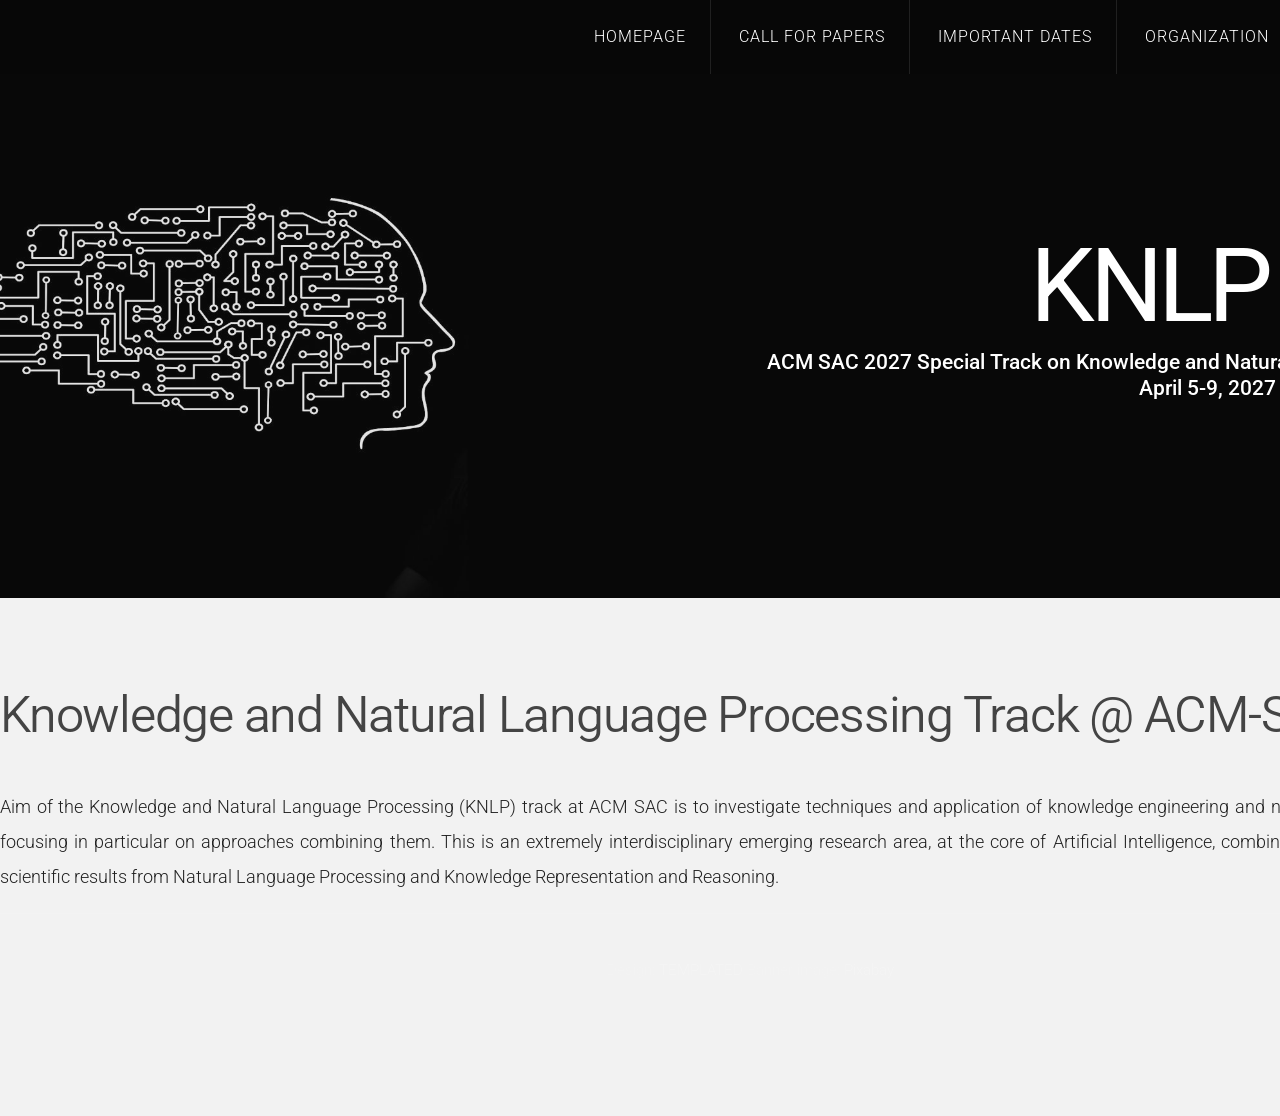
<file: index.html>
<!DOCTYPE HTML>
<html>
	<head>
		<title>KNLP 2027 - SAC Special Track on Knowledge and Natural Language Processing</title>
		<meta http-equiv="content-type" content="text/html; charset=utf-8" />
		<meta name="description" content="" />
		<meta name="keywords" content="" />
		<link href='https://fonts.googleapis.com/css?family=Roboto:400,100,300,700,500,900' rel='stylesheet' type='text/css'>
		<script src="https://ajax.googleapis.com/ajax/libs/jquery/1.11.0/jquery.min.js"></script>
		<script src="js/skel.min.js"></script>
		<script src="js/skel-panels.min.js"></script>
		<script src="js/init.js"></script>
		<noscript>
			<link rel="stylesheet" href="css/skel-noscript.css" />
			<link rel="stylesheet" href="css/style.css" />
			<link rel="stylesheet" href="css/style-desktop.css" />
		</noscript>
	</head>
	<body class="homepage">

	<!-- Header -->
		<div id="header">
			<div id="nav-wrapper"> 
				<!-- Nav -->
				<nav id="nav">
					<ul>
						<li class="active"><a href="index.html">Homepage</a></li>
						<li><a href="call_for_papers.html">Call For Papers</a></li>
						<li><a href="important_dates.html">Important Dates</a></li>
						<li><a href="organization.html">Organization</a></li>
						<li><a href="programme.html">Accepted Papers</a></li>
					</ul>
				</nav>
			</div>
			<div class="container"> 
				
				<!-- Logo -->
				<div id="logo">
					<h1><a href="#">KNLP 2027</a></h1>
					<span class="tag"><p style="text-align: right; font-weight: 500">ACM SAC 2027 Special Track on Knowledge and Natural Language Processing<br />April 5-9, 2027 - Gwangju, South Korea</p></span>
					
				</div>
			</div>
		</div>

	<!-- Featured -->
		<div id="featured">
			<div class="container">
				<div class="row">
				
				<header>
					<h2 style="text-align: left">Knowledge and Natural Language Processing Track @ ACM-SAC</h2>
				</header>
				<p>
Aim of the Knowledge and Natural Language Processing (KNLP) track at ACM SAC is to investigate techniques and application of knowledge engineering and natural language processing, focusing in particular on approaches combining them. This is an extremely interdisciplinary emerging research area, at the core of Artificial Intelligence, combining and complementing the scientific results from Natural Language Processing and Knowledge Representation and Reasoning.</p>

	<!-- Copyright -->
		<div id="copyright">
			<div class="container">
				Design: <a href="http://templated.co">TEMPLATED</a> Banner image: <a href="https://pixabay.com/it/illustrations/uomo-circuiti-5899201/">Pixabay</a>
			</div>
		</div>

	</body>
</html>
</file>
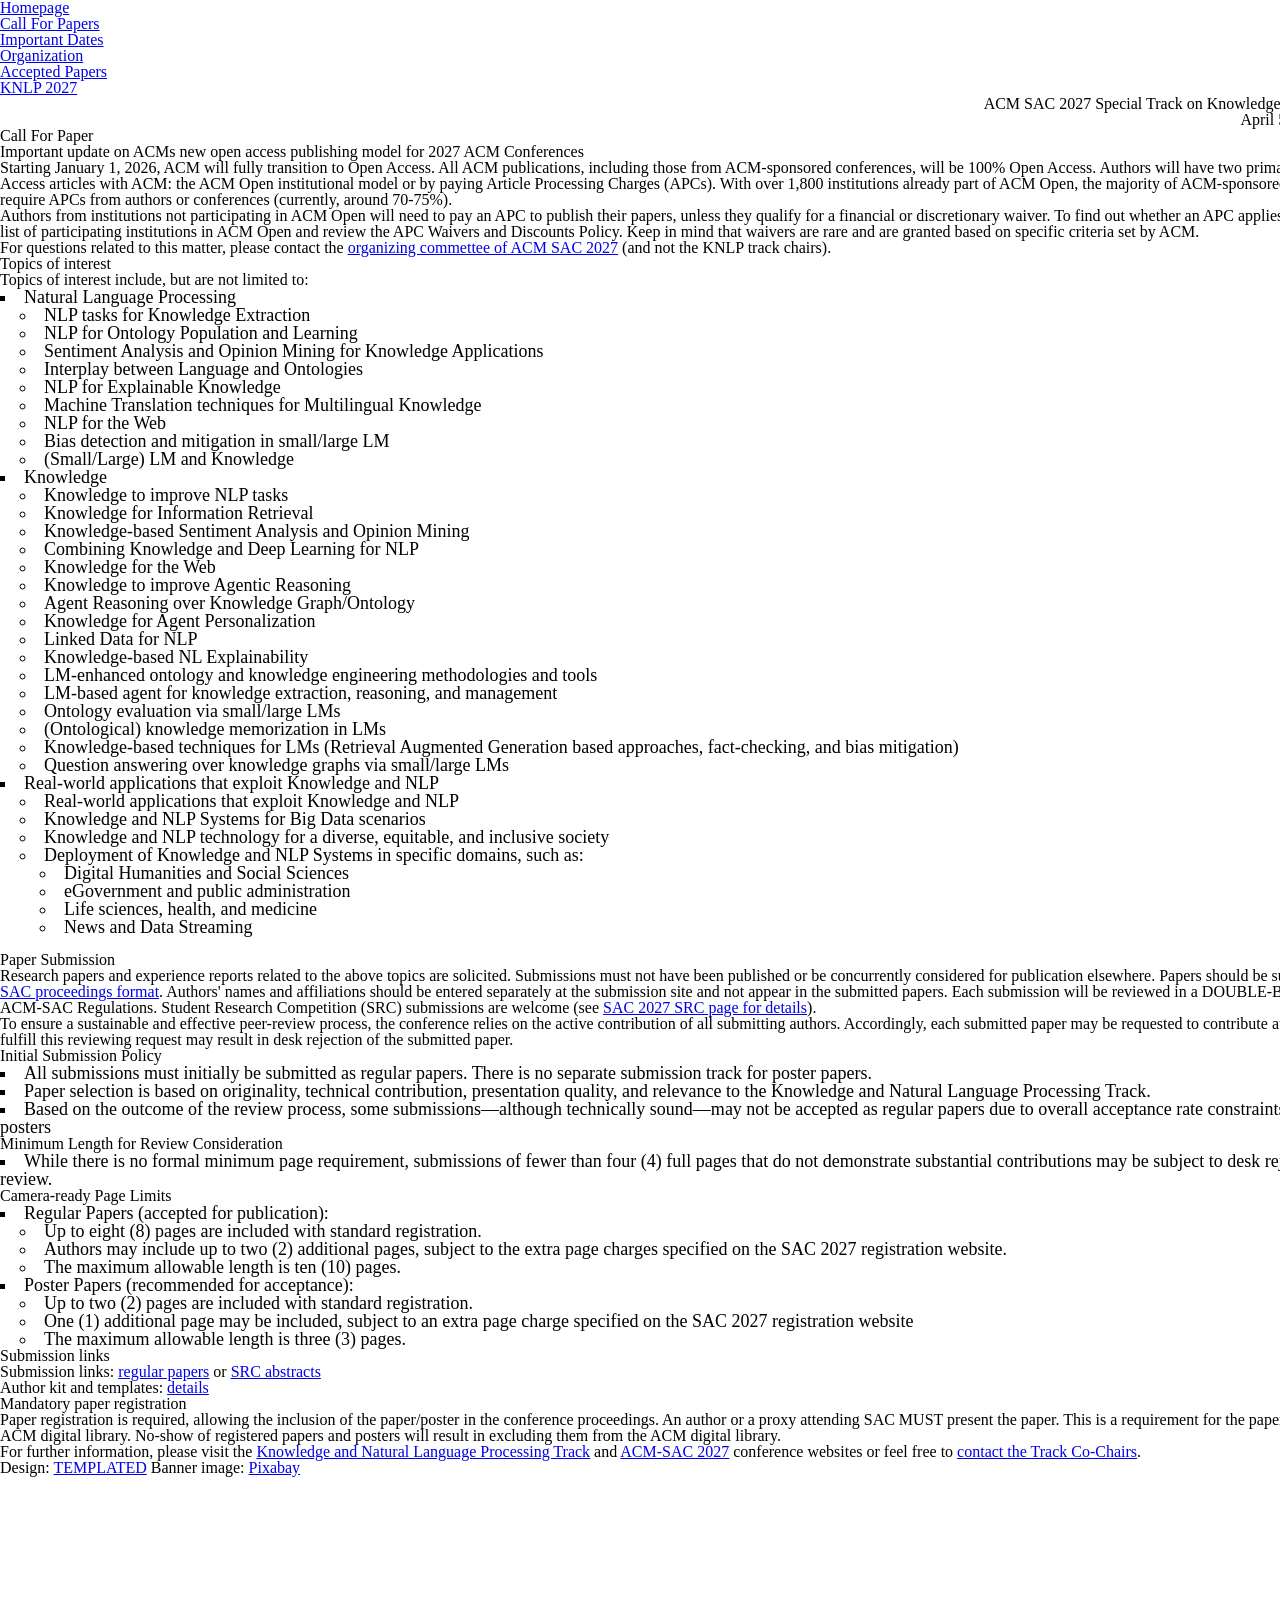
<file: call_for_papers.html>
<!DOCTYPE HTML>
<!--
	Linear by TEMPLATED
    templated.co @templatedco
    Released for free under the Creative Commons Attribution 3.0 license (templated.co/license)
-->
<html>
	<head>
		<title>KNLP 2027 - SAC Special Track on Knowledge and Natural Language Processing</title>
		<meta http-equiv="content-type" content="text/html; charset=utf-8" />
		<meta name="description" content="" />
		<meta name="keywords" content="" />
		<link href='https://fonts.googleapis.com/css?family=Roboto:400,100,300,700,500,900' rel='stylesheet' type='text/css'>
		<script src="https://ajax.googleapis.com/ajax/libs/jquery/1.11.0/jquery.min.js"></script>
		<script src="js/skel.min.js"></script>
		<script src="js/skel-panels.min.js"></script>
		<script src="js/init.js"></script>
		<noscript>
			<link rel="stylesheet" href="css/skel-noscript.css" />
			<link rel="stylesheet" href="css/style.css" />
			<link rel="stylesheet" href="css/style-desktop.css" />
		</noscript>
	</head>
	<body>

	<!-- Header -->
		<div id="header">
			<div id="nav-wrapper"> 
				<!-- Nav -->
				<nav id="nav">
					<ul>
						<li><a href="index.html">Homepage</a></li>
						<li class="active"><a href="call_for_papers.html">Call For Papers</a></li>
						<li><a href="important_dates.html">Important Dates</a></li>
						<li><a href="organization.html">Organization</a></li>
						<li><a href="programme.html">Accepted Papers</a></li>
					</ul>
				</nav>
			</div>
			<div class="container"> 
				
				<!-- Logo -->
				<div id="logo">
					<h1><a href="#">KNLP 2027</a></h1>
					<span class="tag"><p style="text-align: right; font-weight: 500">ACM SAC 2027 Special Track on Knowledge and Natural Language Processing<br />April 5-9, 2027 - Gwangju, South Korea</p></span>
					
				</div>
			</div>
		</div>
	<!-- Header --> 

	<!-- Main -->
		<div id="featured">
			<div id="content" class="container">
				<section>
					<header>
						<h2 style="text-align: left">Call For Paper</h2>
					</header>
					<p>

<h3>Important update on ACMs new open access publishing model for 2027 ACM Conferences</h3>

<p>Starting January 1, 2026, ACM will fully transition to Open Access. All ACM publications, including those from ACM-sponsored conferences, will be 100% Open Access. Authors will have two primary options for publishing Open Access articles with ACM: the ACM Open institutional model or by paying Article Processing Charges (APCs). With over 1,800 institutions already part of ACM Open, the majority of ACM-sponsored conference papers will not require APCs from authors or conferences (currently, around 70-75%).</p>
<p>Authors from institutions not participating in ACM Open will need to pay an APC to publish their papers, unless they qualify for a financial or discretionary waiver. To find out whether an APC applies to your article, please consult the list of participating institutions in ACM Open and review the APC Waivers and Discounts Policy. Keep in mind that waivers are rare and are granted based on specific criteria set by ACM.</p>
<!--<p>Understanding that this change could present financial challenges, ACM has approved a temporary subsidy for 2027 to ease the transition and allow more time for institutions to join ACM Open. The subsidy will offer:
<ul style="font-size: 18px; list-style-type: square; list-style-position: inside; list-style-image: none;">
<li>$250 APC for ACM/SIG members</li>
<li>$350 for non-members</li>
</ul>
</p>
<p>This represents a 65% discount, funded directly by ACM. Authors are encouraged to help advocate for their institutions to join ACM Open during this transition period.</p>
<p>This temporary subsidized pricing will apply to all conferences scheduled for 2027.</p>-->
<p>For questions related to this matter, please contact the <a href="https://www.sigapp.org/sac/sac2027/organization.php"> organizing commettee of ACM SAC 2027</a> (and not the KNLP track chairs).</p>

<h3>Topics of interest</h3>

<p>Topics of interest include, but are not limited to:
<ul style="font-size: 18px; list-style-type: square; list-style-position: inside; list-style-image: none;">
<li>Natural Language Processing
<ul style="list-style-type: circle; list-style-position: inside; list-style-image: none; margin-left:20px;">
  <li>NLP tasks for Knowledge Extraction</li>
  <li>NLP for Ontology Population and Learning</li>
  <li>Sentiment Analysis and Opinion Mining for Knowledge Applications</li>
  <li>Interplay between Language and Ontologies</li>
  <li>NLP for Explainable Knowledge</li>
  <li>Machine Translation techniques for Multilingual Knowledge</li>
  <li>NLP for the Web</li>
  <li>Bias detection and mitigation in small/large LM</li>
  <li>(Small/Large) LM and Knowledge</li>
</ul>
</li>
<li>Knowledge
<ul style="list-style-type: circle; list-style-position: inside; list-style-image: none; margin-left:20px;">
  <li>Knowledge to improve NLP tasks</li>
  <li>Knowledge for Information Retrieval</li>
  <li>Knowledge-based Sentiment Analysis and Opinion Mining</li>
  <li>Combining Knowledge and Deep Learning for NLP</li>
  <li>Knowledge for the Web</li>
  <li>Knowledge to improve Agentic Reasoning</li>
  <li>Agent Reasoning over Knowledge Graph/Ontology</li>
  <li>Knowledge for Agent Personalization</li>
  <li>Linked Data for NLP</li>
  <li>Knowledge-based NL Explainability</li>
  <li>LM-enhanced ontology and knowledge engineering methodologies and tools</li>
  <li>LM-based agent for knowledge extraction, reasoning, and management</li>
  <li>Ontology evaluation via small/large LMs</li>
  <li>(Ontological) knowledge memorization in LMs</li>
  <li>Knowledge-based techniques for LMs (Retrieval Augmented Generation based approaches, fact-checking, and bias mitigation)</li>
  <li>Question answering over knowledge graphs via small/large LMs</li>
</ul>
</li>
<li>Real-world applications that exploit Knowledge and NLP
<ul style="list-style-type: circle; list-style-position: inside; list-style-image: none; margin-left:20px;">
  <li>Real-world applications that exploit Knowledge and NLP</li>
  <li>Knowledge and NLP Systems for Big Data scenarios</li>
  <li>Knowledge and NLP technology for a diverse, equitable, and inclusive society</li>
  <li>Deployment of Knowledge and NLP Systems in specific domains, such as:</li>
<ul style="list-style-type: circle; list-style-position: inside; list-style-image: none; margin-left:20px;">
  <li>Digital Humanities and Social Sciences</li>
  <li>eGovernment and public administration</li>
  <li>Life sciences, health, and medicine</li>
  <li>News and Data Streaming</li>
</ul>
</li>
</ul>
</li>
</ul>
</p>
<br/>

<!--
<p>
Particularly of interest will be submissions proposing novel knowledge and language processing strategies within the following domains:
<ul style="font-size: 18px; list-style-type: square; list-style-position: inside; list-style-image: none;">
<li>Digital Healthcare</li>
<li>Digital Humanities</li>
<li>Sentiment Analysis</li>
</ul>
</p>
-->

<h3>Paper Submission</h3>
<p>
Research papers and experience reports related to the above topics are solicited. Submissions must not have been published or be concurrently considered for publication elsewhere. Papers should be submitted in PDF using the <a href="https://www.sigapp.org/sac/sac2027/authorkit.php">ACM-SAC proceedings format</a>. Authors' names and affiliations should be entered separately at the submission site and not appear in the submitted papers. Each submission will be reviewed in a DOUBLE-BLIND process according to the ACM-SAC Regulations. Student Research Competition (SRC) submissions are welcome (see <a href="https://www.sigapp.org/sac/sac2027/src_program.php">SAC 2027 SRC page for details</a>).
</p>

<p>
To ensure a sustainable and effective peer-review process, the conference relies on the active contribution of all submitting authors. Accordingly, <b>each submitted paper may be requested to contribute at least three reviews. Failure to fulfill this reviewing request may result in desk rejection of the submitted paper</b>. 	
</p>

<h3>Initial Submission Policy</h3>
<ul style="font-size: 18px; list-style-type: square; list-style-position: inside; list-style-image: none;">
    <li>All submissions must initially be submitted as regular papers. There is no separate submission track for poster papers.</li>
	<li>Paper selection is based on originality, technical contribution, presentation quality, and relevance to the Knowledge and Natural Language Processing Track.</li>
    <li>Based on the outcome of the review process, some submissions—although technically sound—may not be accepted as regular papers due to overall acceptance rate constraints, and could be accepted as posters</li>
</ul>

<h3>Minimum Length for Review Consideration</h3>
  <ul style="font-size: 18px; list-style-type: square; list-style-position: inside; list-style-image: none;">
    <li>While there is no formal minimum page requirement, submissions of fewer than four (4) full pages that do not demonstrate substantial contributions may be subject to desk rejection without external review.</li>
  </ul>

<h3>Camera-ready Page Limits</h3>
  <ul style="font-size: 18px; list-style-type: square; list-style-position: inside; list-style-image: none;">
    <li><strong>Regular Papers (accepted for publication):</strong>
      <ul style="list-style-type: circle; list-style-position: inside; list-style-image: none; margin-left:20px;">
        <li>Up to eight (8) pages are included with standard registration.</li>
        <li>Authors may include up to two (2) additional pages, subject to the extra page charges specified on the SAC 2027 registration website.</li>
        <li>The maximum allowable length is ten (10) pages.</li>
      </ul>
    </li>
    <li><strong>Poster Papers (recommended for acceptance):</strong>
      <ul style="list-style-type: circle; list-style-position: inside; list-style-image: none; margin-left:20px;">
        <li>Up to two (2) pages are included with standard registration.</li>
        <li>One (1) additional page may be included, subject to an extra page charge specified on the SAC 2027 registration website</li>
        <li>The maximum allowable length is three (3) pages.</li>
      </ul>
    </li>
  </ul>


<h3>Submission links</h3>

<p>
	<strong>Submission links: <a href="https://www.sigapp.org/sac/sac2027/submission.php">regular papers</a> or <a href="https://www.sigapp.org/sac/sac2027/submission_src.php">SRC abstracts</a><br/>
	Author kit and templates: <a href="https://www.sigapp.org/sac/sac2027/authorkit.php">details</a></strong>
</p>

<h3>Mandatory paper registration</h3>
<p>
	Paper registration is required, allowing the inclusion of the paper/poster in the conference proceedings. An author or a proxy attending SAC MUST present the paper. This is a requirement for the paper/poster to be included in the ACM digital library. No-show of registered papers and posters will result in excluding them from the ACM digital library. 
</p>		
<p>
For further information, please visit the <a href="https://knlp.fbk.eu/">Knowledge and Natural Language Processing Track</a> and <a href="https://www.sigapp.org/sac/sac2027/">ACM-SAC 2027</a> conference websites or feel free to <a href="mailto:knlp@fbk.eu">contact the Track Co-Chairs</a>.	
</p>						

				</section>
			</div>
		</div>
	<!-- /Main -->

	<!-- Tweet 
		<div id="tweet">
			<div class="container">
				<section>
					<blockquote>&ldquo;In posuere eleifend odio. Quisque semper augue mattis wisi. Maecenas ligula. Pellentesque viverra vulputate enim. Aliquam erat volutpat.&rdquo;</blockquote>
				</section>
			</div>
		</div>
	<!-- /Tweet -->

	<!-- Footer
		<div id="footer">
			<div class="container">
				<section>
					<header>
						<h2>Get in touch</h2>
						<span class="byline">Integer sit amet pede vel arcu aliquet pretium</span>
					</header>
					<ul class="contact">
						<li><a href="#" class="fa fa-twitter"><span>Twitter</span></a></li>
						<li class="active"><a href="#" class="fa fa-facebook"><span>Facebook</span></a></li>
						<li><a href="#" class="fa fa-dribbble"><span>Pinterest</span></a></li>
						<li><a href="#" class="fa fa-tumblr"><span>Google+</span></a></li>
					</ul>
				</section>
			</div>
		</div>
	<!-- /Footer -->

	<!-- Copyright -->
		<div id="copyright">
			<div class="container">
				Design: <a href="http://templated.co">TEMPLATED</a> Banner image: <a href="https://pixabay.com/it/illustrations/uomo-circuiti-5899201/">Pixabay</a>
			</div>
		</div>


	</body>
</html>
</file>
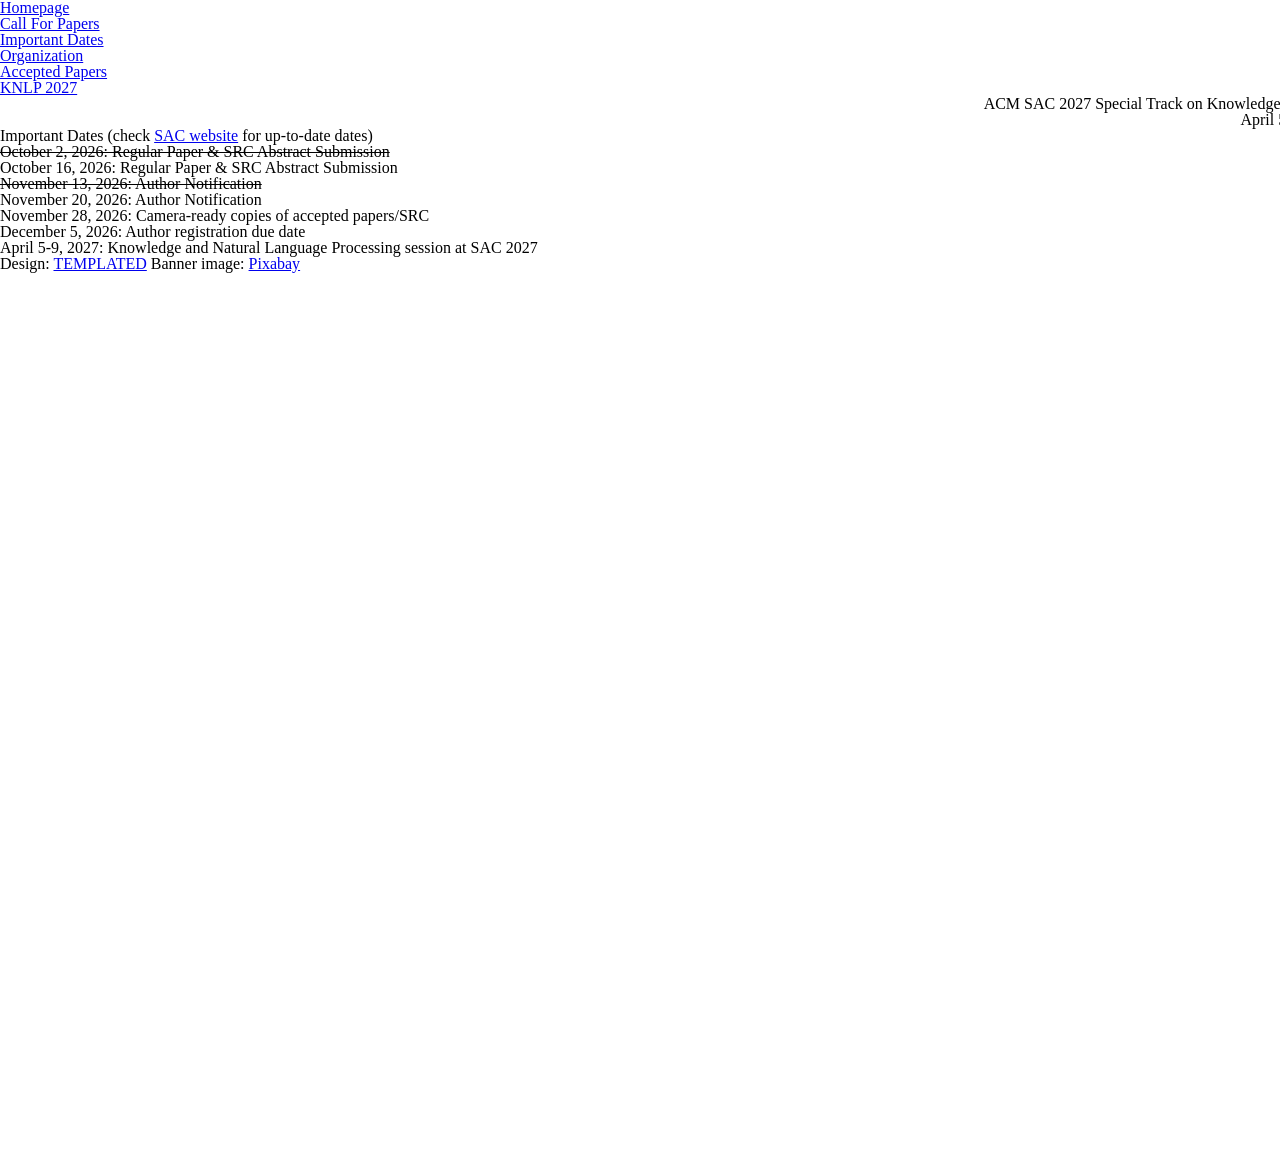
<file: important_dates.html>
<!DOCTYPE HTML>
<!--
	Linear by TEMPLATED
    templated.co @templatedco
    Released for free under the Creative Commons Attribution 3.0 license (templated.co/license)
-->
<html>
	<head>
		<title>KNLP 2027 - SAC Special Track on Knowledge and Natural Language Processing</title>
		<meta http-equiv="content-type" content="text/html; charset=utf-8" />
		<meta name="description" content="" />
		<meta name="keywords" content="" />
		<link href='https://fonts.googleapis.com/css?family=Roboto:400,100,300,700,500,900' rel='stylesheet' type='text/css'>
		<script src="https://ajax.googleapis.com/ajax/libs/jquery/1.11.0/jquery.min.js"></script>
		<script src="js/skel.min.js"></script>
		<script src="js/skel-panels.min.js"></script>
		<script src="js/init.js"></script>
		<noscript>
			<link rel="stylesheet" href="css/skel-noscript.css" />
			<link rel="stylesheet" href="css/style.css" />
			<link rel="stylesheet" href="css/style-desktop.css" />
		</noscript>
	</head>
	<body>

	<!-- Header -->
		<div id="header">
			<div id="nav-wrapper"> 
				<!-- Nav -->
				<nav id="nav">
					<ul>
						<li><a href="index.html">Homepage</a></li>
						<li><a href="call_for_papers.html">Call For Papers</a></li>
						<li class="active"><a href="important_dates.html">Important Dates</a></li>
						<li><a href="organization.html">Organization</a></li>
						<li><a href="programme.html">Accepted Papers</a></li>
					</ul>
				</nav>
			</div>
			<div class="container"> 
				
				<!-- Logo -->
				<div id="logo">
					<h1><a href="#">KNLP 2027</a></h1>
					<span class="tag"><p style="text-align: right; font-weight: 500">ACM SAC 2027 Special Track on Knowledge and Natural Language Processing<br />April 5-9, 2027 - Gwangju, South Korea</p></span>
					
				</div>
			</div>
		</div>
	<!-- Header --> 

	<!-- Main -->
		<div id="featured">
			<div class="container">
				<div class="row">

					<!-- Content -->
					<div id="content">
						<section>
							<header>
								<h2 style="text-align: left">Important Dates (check <a href="https://www.sigapp.org/sac/sac2027/#important-dates">SAC website</a> for up-to-date dates)</h2>
							</header>
					
							<p><s>October 2, 2026: Regular Paper & SRC Abstract Submission</s></p>
							<p>October 16, 2026: Regular Paper & SRC Abstract Submission</p>
							
							<p><s>November 13, 2026: Author Notification</s></p>
							<p>November 20, 2026: Author Notification</p>
							
							<p>November 28, 2026: Camera-ready copies of accepted papers/SRC</p>

						
							<p>December 5, 2026: Author registration due date</p>
						
							
							<p><b>April 5-9, 2027: Knowledge and Natural Language Processing session at SAC 2027</b></p>


						</section>
					</div>
				</div>
			</div>
		</div>
					
	<!-- /Footer -->

	<!-- Copyright -->
		<div id="copyright">
			<div class="container">
				Design: <a href="http://templated.co">TEMPLATED</a> Banner image: <a href="https://pixabay.com/it/illustrations/uomo-circuiti-5899201/">Pixabay</a>
			</div>
		</div>


	</body>
</html>
</file>
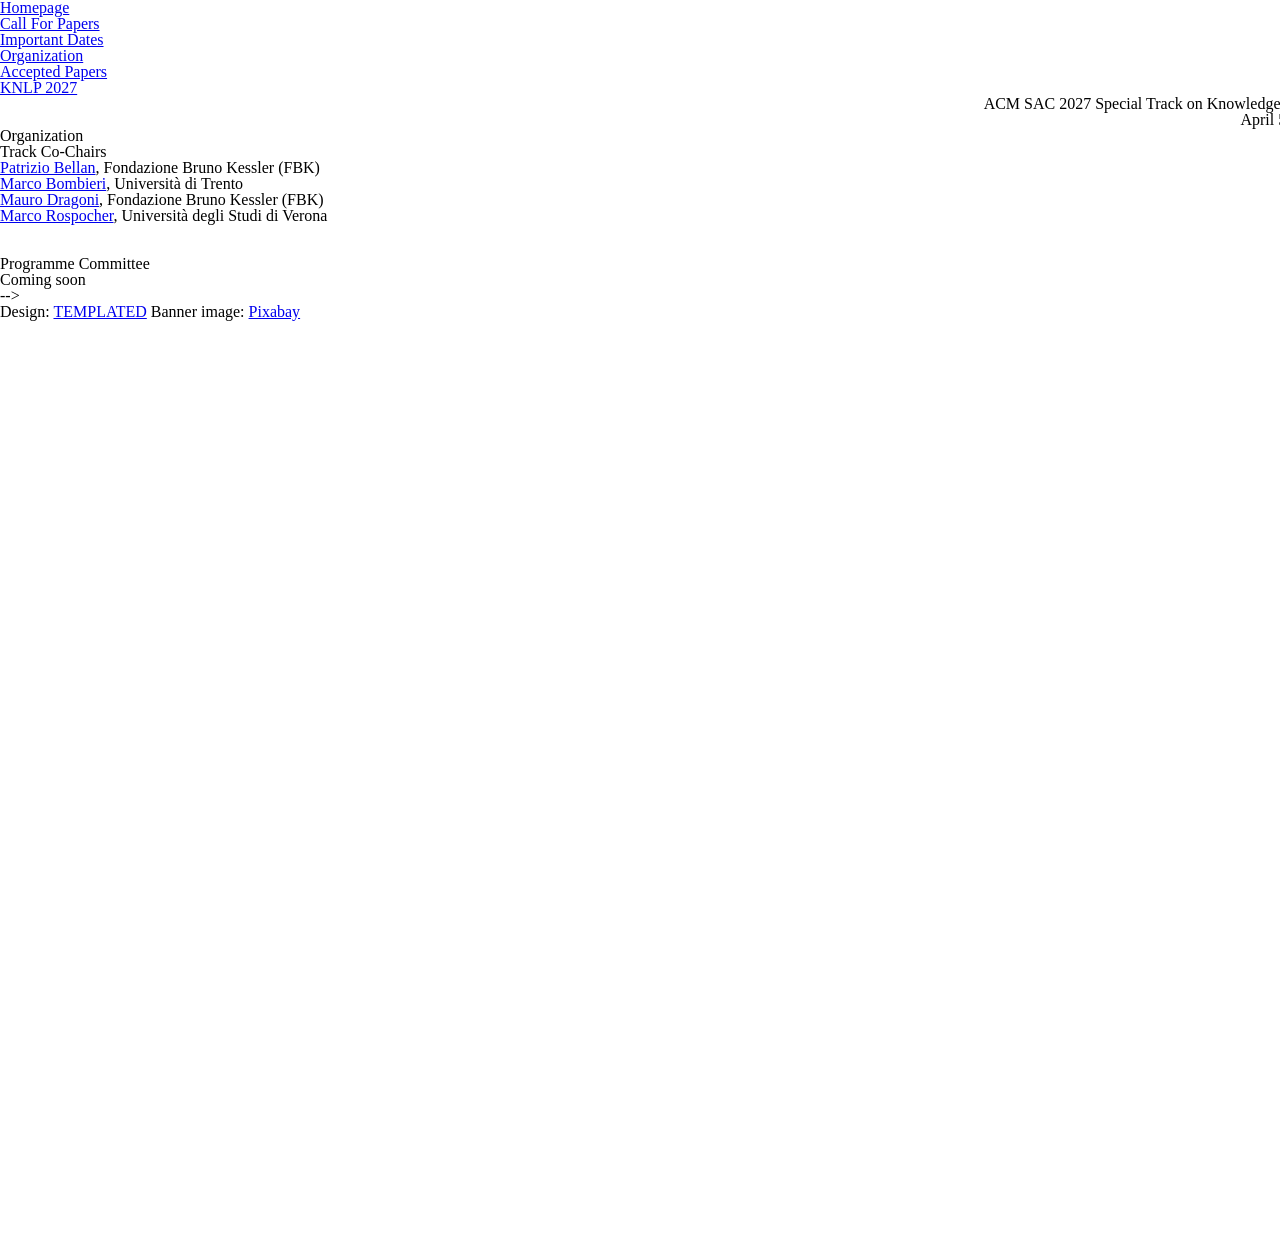
<file: organization.html>
<!DOCTYPE HTML>
<!--
	Linear by TEMPLATED
    templated.co @templatedco
    Released for free under the Creative Commons Attribution 3.0 license (templated.co/license)
-->
<html>
	<head>
		<title>KNLP 2027 - SAC Special Track on Knowledge and Natural Language Processing</title>
		<meta http-equiv="content-type" content="text/html; charset=utf-8" />
		<meta name="description" content="" />
		<meta name="keywords" content="" />
		<link href='https://fonts.googleapis.com/css?family=Roboto:400,100,300,700,500,900' rel='stylesheet' type='text/css'>
		<script src="https://ajax.googleapis.com/ajax/libs/jquery/1.11.0/jquery.min.js"></script>
		<script src="js/skel.min.js"></script>
		<script src="js/skel-panels.min.js"></script>
		<script src="js/init.js"></script>
		<noscript>
			<link rel="stylesheet" href="css/skel-noscript.css" />
			<link rel="stylesheet" href="css/style.css" />
			<link rel="stylesheet" href="css/style-desktop.css" />
		</noscript>
	</head>
	<body>

	<!-- Header -->
		<div id="header">
			<div id="nav-wrapper"> 
				<!-- Nav -->
				<nav id="nav">
					<ul>
						<li><a href="index.html">Homepage</a></li>
						<li><a href="call_for_papers.html">Call For Papers</a></li>
						<li><a href="important_dates.html">Important Dates</a></li>
						<li class="active"><a href="organization.html">Organization</a></li>
						<li><a href="programme.html">Accepted Papers</a></li>
					</ul>
				</nav>
			</div>
			<div class="container"> 
				
				<!-- Logo -->
				<div id="logo">
					<h1><a href="#">KNLP 2027</a></h1>
					<span class="tag"><p style="text-align: right; font-weight: 500">ACM SAC 2027 Special Track on Knowledge and Natural Language Processing<br />April 5-9, 2027 - Gwangju, South Korea</p></span>
					
				</div>
			</div>
		</div>
	<!-- Header --> 

	<!-- Main -->
		<div id="featured">
			<div class="container">
				<div class="row">

					<!-- Content -->
					<div id="content" class="8u skel-cell-important">
						<section>
							<header>
								<h2 style="text-align: left">Organization</h2>
							</header>
							<p><b>Track Co-Chairs</b></p>
							<p><a href="https://ida.fbk.eu/our-team/patriziobellan">Patrizio Bellan</a>, Fondazione Bruno Kessler (FBK)</p>
							<p><a href="https://webapps.unitn.it/du/en/Persona/PER0301806/Didattica">Marco Bombieri</a>, Universit&agrave; di Trento</p>
							<p><a href="http://www.maurodragoni.com/">Mauro Dragoni</a>, Fondazione Bruno Kessler (FBK)</p>
							<p><a href="https://marcorospocher.com">Marco Rospocher</a>, Universit&agrave; degli Studi di Verona</p>
							<br/><br/>
							<p><strong>Programme Committee</strong></p>
							<ul>
							<li>Coming soon</li>
							</ul>
						</section>
					</div>
				</div>
			</div>
		</div> -->


	<!-- Copyright -->
		<div id="copyright">
			<div class="container">
				Design: <a href="http://templated.co">TEMPLATED</a> Banner image: <a href="https://pixabay.com/it/illustrations/uomo-circuiti-5899201/">Pixabay</a>
			</div>
		</div>


	</body>
</html>
</file>
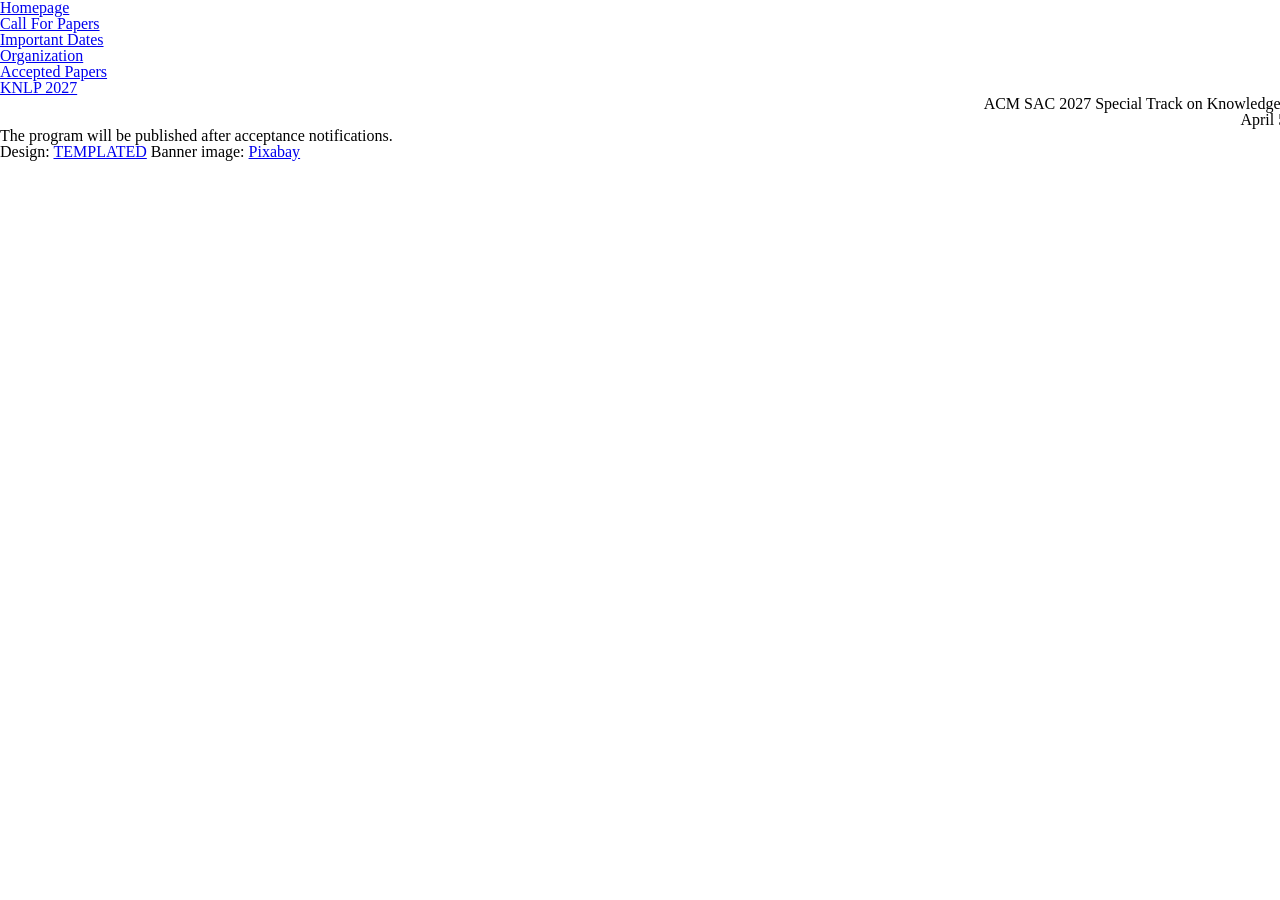
<file: programme.html>
<!DOCTYPE HTML>
<!--
	Linear by TEMPLATED
    templated.co @templatedco
    Released for free under the Creative Commons Attribution 3.0 license (templated.co/license)
-->
<html>
	<head>
		<title>KNLP 2027 - SAC Special Track on Knowledge and Natural Language Processing</title>
		<meta http-equiv="content-type" content="text/html; charset=utf-8" />
		<meta name="description" content="" />
		<meta name="keywords" content="" />
		<link href='https://fonts.googleapis.com/css?family=Roboto:400,100,300,700,500,900' rel='stylesheet' type='text/css'>
		<script src="https://ajax.googleapis.com/ajax/libs/jquery/1.11.0/jquery.min.js"></script>
		<script src="js/skel.min.js"></script>
		<script src="js/skel-panels.min.js"></script>
		<script src="js/init.js"></script>
		<noscript>
			<link rel="stylesheet" href="css/skel-noscript.css" />
			<link rel="stylesheet" href="css/style.css" />
			<link rel="stylesheet" href="css/style-desktop.css" />
		</noscript>
	</head>
	<body>

	<!-- Header -->
		<div id="header">
			<div id="nav-wrapper"> 
				<!-- Nav -->
				<nav id="nav">
					<ul>
						<li><a href="index.html">Homepage</a></li>
						<li><a href="call_for_papers.html">Call For Papers</a></li>
						<li><a href="important_dates.html">Important Dates</a></li>
						<li><a href="organization.html">Organization</a></li>
						<li class="active"><a href="programme.html">Accepted Papers</a></li>
					</ul>
				</nav>
			</div>
			<div class="container"> 
				
				<!-- Logo -->
				<div id="logo">
					<h1><a href="#">KNLP 2027</a></h1>
					<span class="tag"><p style="text-align: right; font-weight: 500">ACM SAC 2027 Special Track on Knowledge and Natural Language Processing<br />April 5-9, 2027 - Gwangju, South Korea</p></span>
					
				</div>
			</div>
		</div>
	<!-- Header --> 

	<!-- Main -->
		<div id="featured">
			<div class="container">
				<div class="row">

					<!-- Content -->
					<div id="content" class="8u skel-cell-important">
						<section>
							<h3>The program will be published after acceptance notifications.</h3>						
						</section>
					</div>
				</div>
			</div>
		</div>
					

	<!-- Copyright -->
		<div id="copyright">
			<div class="container">
				Design: <a href="http://templated.co">TEMPLATED</a> Banner image: <a href="https://pixabay.com/it/illustrations/uomo-circuiti-5899201/">Pixabay</a>
			</div>
		</div>
	</body>
</html>
</file>
<file: css/skel-noscript.css>
/* Resets (http://meyerweb.com/eric/tools/css/reset/ | v2.0 | 20110126 | License: none (public domain)) */

	html,body,div,span,applet,object,iframe,h1,h2,h3,h4,h5,h6,p,blockquote,pre,a,abbr,acronym,address,big,cite,code,del,dfn,em,img,ins,kbd,q,s,samp,small,strike,strong,sub,sup,tt,var,b,u,i,center,dl,dt,dd,ol,ul,li,fieldset,form,label,legend,table,caption,tbody,tfoot,thead,tr,th,td,article,aside,canvas,details,embed,figure,figcaption,footer,header,hgroup,menu,nav,output,ruby,section,summary,time,mark,audio,video{margin:0;padding:0;border:0;font-size:100%;font:inherit;vertical-align:baseline;}article,aside,details,figcaption,figure,footer,header,hgroup,menu,nav,section{display:block;}body{line-height:1;}ol,ul{list-style:none;}blockquote,q{quotes:none;}blockquote:before,blockquote:after,q:before,q:after{content:'';content:none;}table{border-collapse:collapse;border-spacing:0;}body{-webkit-text-size-adjust:none}

/* Box Model */

	*, *:before, *:after {
		-moz-box-sizing: border-box;
		-webkit-box-sizing: border-box;
		-o-box-sizing: border-box;
		-ms-box-sizing: border-box;
		box-sizing: border-box;
	}

/* Container */

	body {
		min-width: 1200px;
	}

	.container {
		width: 1200px;
		margin-left: auto;
		margin-right: auto;
	}

	/* Modifiers */
	
		.container.small {
			width: 900px;
		}

		.container.big {
			width: 100%;
			max-width: 1500px;
			min-width: 1200px;
		}

/* Grid */

	/* Cells */

		.\31 2u { width: 100% }
		.\31 1u { width: 91.6666666667% }
		.\31 0u { width: 83.3333333333% }
		.\39 u { width: 75% }
		.\38 u { width: 66.6666666667% }
		.\37 u { width: 58.3333333333% }
		.\36 u { width: 50% }
		.\35 u { width: 41.6666666667% }
		.\34 u { width: 33.3333333333% }
		.\33 u { width: 25% }
		.\32 u { width: 16.6666666667% }
		.\31 u { width: 8.3333333333% }
		.\-11u { margin-left: 91.6666666667% }
		.\-10u { margin-left: 83.3333333333% }
		.\-9u { margin-left: 75% }
		.\-8u { margin-left: 66.6666666667% }
		.\-7u { margin-left: 58.3333333333% }
		.\-6u { margin-left: 50% }
		.\-5u { margin-left: 41.6666666667% }
		.\-4u { margin-left: 33.3333333333% }
		.\-3u { margin-left: 25% }
		.\-2u { margin-left: 16.6666666667% }
		.\-1u { margin-left: 8.3333333333% }

		.row > * {
			padding: 50px 0 0 50px;
			float: left;
			-moz-box-sizing: border-box;
			-webkit-box-sizing: border-box;
			-o-box-sizing: border-box;
			-ms-box-sizing: border-box;
			box-sizing: border-box;
		}

		.row + .row > * {
			padding-top: 50px;
		}

		.row {
			margin-left: -50px;
		}

	/* Rows */

		.row:after {
			content: '';
			display: block;
			clear: both;
			height: 0;
		}

		.row:first-child > * {
			padding-top: 0;
		}

		.row > * {
			padding-top: 0;
		}

		/* Modifiers */

			/* Flush */

				.row.flush {
					margin-left: 0;
				}

				.row.flush > * {
					padding: 0 !important;
				}

			/* Quarter */

				.row.quarter > * {
					padding: 12.5px 0 0 12.5px;
				}

				.row.quarter + .row.quarter > * {
					padding-top: 12.5px;
				}

				.row.quarter {
					margin-left: -12.5px;
				}

			/* Half */

				.row.half > * {
					padding: 25px 0 0 25px;
				}

				.row.half + .row.half > * {
					padding-top: 25px;
				}

				.row.half {
					margin-left: -25px;
				}

			/* One and (a) Half */

				.row.oneandhalf > * {
					padding: 75px 0 0 75px;
				}

				.row.oneandhalf + .row.oneandhalf > * {
					padding-top: 75px;
				}

				.row.oneandhalf {
					margin-left: -75px;
				}

			/* Double */

				.row.double > * {
					padding: 100px 0 0 100px;
				}

				.row.double + .row.double > * {
					padding-top: 100px;
				}

				.row.double {
					margin-left: -100px;
				}
</file>
<file: css/style.css>
/*
	Linear by TEMPLATED
    templated.co @templatedco
    Released for free under the Creative Commons Attribution 3.0 license (templated.co/license)
*/

@charset 'UTF-8';

@font-face{font-family:'FontAwesome';src:url('font/fontawesome-webfont.eot?v=4.0.1');src:url('font/fontawesome-webfont.eot?#iefix&v=4.0.1') format('embedded-opentype'),url('font/fontawesome-webfont.woff?v=4.0.1') format('woff'),url('font/fontawesome-webfont.ttf?v=4.0.1') format('truetype'),url('font/fontawesome-webfont.svg?v=4.0.1#fontawesomeregular') format('svg');font-weight:normal;font-style:normal}

/*********************************************************************************/
/* Basic                                                                         */
/*********************************************************************************/

	body
	{
		margin: 0;
		padding: 0;
		background: #161616;
	}

	body,input,textarea,select
	{
		font-family: 'Roboto', sans-serif;
		font-size: 11pt;
		font-weight: 300;
		line-height: 1.75em;
		color: #222;
	}

	h1,h2,h3,h4,h5,h6
	{
		font-weight: 350;
		color: #444;
	}
	
		h2
		{
			letter-spacing: -0.025em;
			line-height: 1.2;
		}
	
		h1 a, h2 a, h3 a, h4 a, h5 a, h6 a
		{
			color: inherit;
			text-decoration: none;
		}
		
	strong, b
	{
		font-weight: 500;
		color: #000000;
	}
	
	em, i
	{
		font-style: italic;
	}

	a
	{
		text-decoration: none;
		color: #80BA8E;
	}
	
	a:hover
	{
		text-decoration: underline;
	}

	sub
	{
		position: relative;
		top: 0.5em;
		font-size: 0.8em;
	}
	
	sup
	{
		position: relative;
		top: -0.5em;
		font-size: 0.8em;
	}
	
	hr
	{
		border: 0;
		border-top: solid 1px #ddd;
		margin: 6em 0 0 0;
		padding: 6em 0 0 0;
	}
	
	blockquote
	{
		border-left: solid 0.5em #ddd;
		padding: 1em 0 1em 2em;
		font-style: italic;
	}
	
	p, ul, ol, dl, table
	{
		margin-bottom: 1em;
	}

	header
	{
		margin-bottom: 1.6em;
	}
	
		header h2
		{
		}

		header .byline
		{
			display: block;
			margin: 1.5em 0 0 0;
			padding: 0 0 0.5em 0;
		}
		
	footer
	{
		margin-top: 1em;
	}

	br.clear
	{
		clear: both;
	}

	.pennant
	{
		color: #bbb;
	}

	/* Sections/Articles */
	
		section,
		article
		{
			margin-bottom: 3em;
		}
		
		section > :last-child,
		article > :last-child
		{
			margin-bottom: 0;
		}

		section:last-child,
		article:last-child
		{
			margin-bottom: 0;
		}

		.row > section,
		.row > article
		{
			margin-bottom: 0;
		}

	/* Images */

		.image
		{
			display: inline-block;
		}
		
			.image img
			{
				display: block;
				width: 100%;
			}

			.image.featured
			{
				display: block;
				width: 100%;
				margin: 0 0 2em 0;
			}
			
			.image.full
			{
				display: block;
				width: 100%;
				margin-bottom: 2em;
			}
			
			.image.left
			{
				float: left;
				margin: 0 2em 2em 0;
			}
			
			.image.centered
			{
				display: block;
				margin: 0 0 2em 0;
			}

				.image.centered img
				{
					margin: 0 auto;
					width: auto;
				}

	/* Lists */

		ul.default
		{
			margin: 0;
			padding: 0em 0em 1.5em 0em;
			list-style-type: square;
 			list-style-position: outside;
			list-style-image: none;
		}
		
			ul.default li
			{
				padding: 0.60em 0em;
				font-size: 0.95em;
				border-top: 1px solid;
				border-color: rgba(0,0,0,.1);
				list-style-type: square;
 				list-style-position: outside;
				list-style-image: none;
			}		
		
			ul.default li:first-child
			{
				padding-top: 0;
				border-top: none;
				list-style-type: square;
 				list-style-position: outside;
				list-style-image: none;
			}
	
			ul.default 
			{
				list-style-type: square;
	 			list-style-position: outside;
				list-style-image: none;
			}
		
		ul.style li {
			margin: 0;
			padding: 2em 0em 1.5em 0em;
			border-top: 1px solid;
			border-color: rgba(0,0,0,.1);
			list-style-type: square;
 			list-style-position: outside;
			list-style-image: none;
		}
		
		ul.style li:first-child
		{
			padding-top: 0;
			border-top: none;
			list-style-type: square;
 			list-style-position: outside;
			list-style-image: none;
		}
		
		ul.style img {
			float: left;
			margin-right: 20px;
		}
		
		ul.style a {
			color: #434343;
		}
		
		ul.style .posted {
			padding: 0em 0em 1em 0em;
			letter-spacing: 1px;
			text-transform: uppercase;
			font-size: 8pt;
			color: #A2A2A2;
			list-style-type: square;
 			list-style-position: outside;
			list-style-image: none;
		}
		
		ul.style .first {
			padding-top: 0px;
			border-top: none;
			list-style-type: square;
 			list-style-position: outside;
			list-style-image: none;
		}
							

	/* Buttons */
		
	.button
	{
		position: relative;
		display: inline-block;
		background: #80BA8E;
		padding: 0.8em 2em;
		text-decoration: none !important;
		font-size: 1.2em;
		font-weight: 300;
		color: #FFF !important;
		-moz-transition: color 0.35s ease-in-out, background-color 0.35s ease-in-out;
		-webkit-transition: color 0.35s ease-in-out, background-color 0.35s ease-in-out;
		-o-transition: color 0.35s ease-in-out, background-color 0.35s ease-in-out;
		-ms-transition: color 0.35s ease-in-out, background-color 0.35s ease-in-out;
		transition: color 0.35s ease-in-out, background-color 0.35s ease-in-out;
		text-align: center;
		border-radius: 0.25em;
	}

	.button:hover
	{
		background: #70AA7E;
		color: #FFF !important;
	}

/*********************************************************************************/
/* Icons                                                                         */
/* Powered by Font Awesome by Dave Gandy | http://fontawesome.io                 */
/* Licensed under the SIL OFL 1.1 (font), MIT (CSS)                              */
/*********************************************************************************/

	.fa
	{
		text-decoration: none;
	}

		.fa.solo
		{
		}
		
			.fa.solo span
			{
				display: none;
			}

		.fa:before
		{
			display:inline-block;
			font-family: FontAwesome;
			font-size: 1.25em;
			text-decoration: none;
			font-style: normal;
			font-weight: normal;
			line-height: 1;
			-webkit-font-smoothing:antialiased;
			-moz-osx-font-smoothing:grayscale;
		}

		.fa-lg{font-size:1.3333333333333333em;line-height:.75em;vertical-align:-15%}
		.fa-2x{font-size:2em}
		.fa-3x{font-size:3em}
		.fa-4x{font-size:4em}
		.fa-5x{font-size:5em}
		.fa-fw{width:1.2857142857142858em;text-align:center}
		.fa-ul{padding-left:0;margin-left:2.142857142857143em;list-style-type:none}.fa-ul>li{position:relative}
		.fa-li{position:absolute;left:-2.142857142857143em;width:2.142857142857143em;top:.14285714285714285em;text-align:center}.fa-li.fa-lg{left:-1.8571428571428572em}
		.fa-border{padding:.2em .25em .15em;border:solid .08em #eee;border-radius:.1em}
		.pull-right{float:right}
		.pull-left{float:left}
		.fa.pull-left{margin-right:.3em}
		.fa.pull-right{margin-left:.3em}
		.fa-spin{-webkit-animation:spin 2s infinite linear;-moz-animation:spin 2s infinite linear;-o-animation:spin 2s infinite linear;animation:spin 2s infinite linear}
		@-moz-keyframes spin{0%{-moz-transform:rotate(0deg)} 100%{-moz-transform:rotate(359deg)}}@-webkit-keyframes spin{0%{-webkit-transform:rotate(0deg)} 100%{-webkit-transform:rotate(359deg)}}@-o-keyframes spin{0%{-o-transform:rotate(0deg)} 100%{-o-transform:rotate(359deg)}}@-ms-keyframes spin{0%{-ms-transform:rotate(0deg)} 100%{-ms-transform:rotate(359deg)}}@keyframes spin{0%{transform:rotate(0deg)} 100%{transform:rotate(359deg)}}.fa-rotate-90{filter:progid:DXImageTransform.Microsoft.BasicImage(rotation=1);-webkit-transform:rotate(90deg);-moz-transform:rotate(90deg);-ms-transform:rotate(90deg);-o-transform:rotate(90deg);transform:rotate(90deg)}
		.fa-rotate-180{filter:progid:DXImageTransform.Microsoft.BasicImage(rotation=2);-webkit-transform:rotate(180deg);-moz-transform:rotate(180deg);-ms-transform:rotate(180deg);-o-transform:rotate(180deg);transform:rotate(180deg)}
		.fa-rotate-270{filter:progid:DXImageTransform.Microsoft.BasicImage(rotation=3);-webkit-transform:rotate(270deg);-moz-transform:rotate(270deg);-ms-transform:rotate(270deg);-o-transform:rotate(270deg);transform:rotate(270deg)}
		.fa-flip-horizontal{filter:progid:DXImageTransform.Microsoft.BasicImage(rotation=0, mirror=1);-webkit-transform:scale(-1, 1);-moz-transform:scale(-1, 1);-ms-transform:scale(-1, 1);-o-transform:scale(-1, 1);transform:scale(-1, 1)}
		.fa-flip-vertical{filter:progid:DXImageTransform.Microsoft.BasicImage(rotation=2, mirror=1);-webkit-transform:scale(1, -1);-moz-transform:scale(1, -1);-ms-transform:scale(1, -1);-o-transform:scale(1, -1);transform:scale(1, -1)}
		.fa-stack{position:relative;display:inline-block;width:2em;height:2em;line-height:2em;vertical-align:middle}
		.fa-stack-1x,.fa-stack-2x{position:absolute;left:0;width:100%;text-align:center}
		.fa-stack-1x{line-height:inherit}
		.fa-stack-2x{font-size:2em}
		.fa-inverse{color:#fff}
		.fa-glass:before{content:"\f000"}
		.fa-music:before{content:"\f001"}
		.fa-search:before{content:"\f002"}
		.fa-envelope-o:before{content:"\f003"}
		.fa-heart:before{content:"\f004"}
		.fa-star:before{content:"\f005"}
		.fa-star-o:before{content:"\f006"}
		.fa-user:before{content:"\f007"}
		.fa-film:before{content:"\f008"}
		.fa-th-large:before{content:"\f009"}
		.fa-th:before{content:"\f00a"}
		.fa-th-list:before{content:"\f00b"}
		.fa-check:before{content:"\f00c"}
		.fa-times:before{content:"\f00d"}
		.fa-search-plus:before{content:"\f00e"}
		.fa-search-minus:before{content:"\f010"}
		.fa-power-off:before{content:"\f011"}
		.fa-signal:before{content:"\f012"}
		.fa-gear:before,.fa-cog:before{content:"\f013"}
		.fa-trash-o:before{content:"\f014"}
		.fa-home:before{content:"\f015"}
		.fa-file-o:before{content:"\f016"}
		.fa-clock-o:before{content:"\f017"}
		.fa-road:before{content:"\f018"}
		.fa-download:before{content:"\f019"}
		.fa-arrow-circle-o-down:before{content:"\f01a"}
		.fa-arrow-circle-o-up:before{content:"\f01b"}
		.fa-inbox:before{content:"\f01c"}
		.fa-play-circle-o:before{content:"\f01d"}
		.fa-rotate-right:before,.fa-repeat:before{content:"\f01e"}
		.fa-refresh:before{content:"\f021"}
		.fa-list-alt:before{content:"\f022"}
		.fa-lock:before{content:"\f023"}
		.fa-flag:before{content:"\f024"}
		.fa-headphones:before{content:"\f025"}
		.fa-volume-off:before{content:"\f026"}
		.fa-volume-down:before{content:"\f027"}
		.fa-volume-up:before{content:"\f028"}
		.fa-qrcode:before{content:"\f029"}
		.fa-barcode:before{content:"\f02a"}
		.fa-tag:before{content:"\f02b"}
		.fa-tags:before{content:"\f02c"}
		.fa-book:before{content:"\f02d"}
		.fa-bookmark:before{content:"\f02e"}
		.fa-print:before{content:"\f02f"}
		.fa-camera:before{content:"\f030"}
		.fa-font:before{content:"\f031"}
		.fa-bold:before{content:"\f032"}
		.fa-italic:before{content:"\f033"}
		.fa-text-height:before{content:"\f034"}
		.fa-text-width:before{content:"\f035"}
		.fa-align-left:before{content:"\f036"}
		.fa-align-center:before{content:"\f037"}
		.fa-align-right:before{content:"\f038"}
		.fa-align-justify:before{content:"\f039"}
		.fa-list:before{content:"\f03a"}
		.fa-dedent:before,.fa-outdent:before{content:"\f03b"}
		.fa-indent:before{content:"\f03c"}
		.fa-video-camera:before{content:"\f03d"}
		.fa-picture-o:before{content:"\f03e"}
		.fa-pencil:before{content:"\f040"}
		.fa-map-marker:before{content:"\f041"}
		.fa-adjust:before{content:"\f042"}
		.fa-tint:before{content:"\f043"}
		.fa-edit:before,.fa-pencil-square-o:before{content:"\f044"}
		.fa-share-square-o:before{content:"\f045"}
		.fa-check-square-o:before{content:"\f046"}
		.fa-move:before{content:"\f047"}
		.fa-step-backward:before{content:"\f048"}
		.fa-fast-backward:before{content:"\f049"}
		.fa-backward:before{content:"\f04a"}
		.fa-play:before{content:"\f04b"}
		.fa-pause:before{content:"\f04c"}
		.fa-stop:before{content:"\f04d"}
		.fa-forward:before{content:"\f04e"}
		.fa-fast-forward:before{content:"\f050"}
		.fa-step-forward:before{content:"\f051"}
		.fa-eject:before{content:"\f052"}
		.fa-chevron-left:before{content:"\f053"}
		.fa-chevron-right:before{content:"\f054"}
		.fa-plus-circle:before{content:"\f055"}
		.fa-minus-circle:before{content:"\f056"}
		.fa-times-circle:before{content:"\f057"}
		.fa-check-circle:before{content:"\f058"}
		.fa-question-circle:before{content:"\f059"}
		.fa-info-circle:before{content:"\f05a"}
		.fa-crosshairs:before{content:"\f05b"}
		.fa-times-circle-o:before{content:"\f05c"}
		.fa-check-circle-o:before{content:"\f05d"}
		.fa-ban:before{content:"\f05e"}
		.fa-arrow-left:before{content:"\f060"}
		.fa-arrow-right:before{content:"\f061"}
		.fa-arrow-up:before{content:"\f062"}
		.fa-arrow-down:before{content:"\f063"}
		.fa-mail-forward:before,.fa-share:before{content:"\f064"}
		.fa-resize-full:before{content:"\f065"}
		.fa-resize-small:before{content:"\f066"}
		.fa-plus:before{content:"\f067"}
		.fa-minus:before{content:"\f068"}
		.fa-asterisk:before{content:"\f069"}
		.fa-exclamation-circle:before{content:"\f06a"}
		.fa-gift:before{content:"\f06b"}
		.fa-leaf:before{content:"\f06c"}
		.fa-fire:before{content:"\f06d"}
		.fa-eye:before{content:"\f06e"}
		.fa-eye-slash:before{content:"\f070"}
		.fa-warning:before,.fa-exclamation-triangle:before{content:"\f071"}
		.fa-plane:before{content:"\f072"}
		.fa-calendar:before{content:"\f073"}
		.fa-random:before{content:"\f074"}
		.fa-comment:before{content:"\f075"}
		.fa-magnet:before{content:"\f076"}
		.fa-chevron-up:before{content:"\f077"}
		.fa-chevron-down:before{content:"\f078"}
		.fa-retweet:before{content:"\f079"}
		.fa-shopping-cart:before{content:"\f07a"}
		.fa-folder:before{content:"\f07b"}
		.fa-folder-open:before{content:"\f07c"}
		.fa-resize-vertical:before{content:"\f07d"}
		.fa-resize-horizontal:before{content:"\f07e"}
		.fa-bar-chart-o:before{content:"\f080"}
		.fa-twitter-square:before{content:"\f081"}
		.fa-facebook-square:before{content:"\f082"}
		.fa-camera-retro:before{content:"\f083"}
		.fa-key:before{content:"\f084"}
		.fa-gears:before,.fa-cogs:before{content:"\f085"}
		.fa-comments:before{content:"\f086"}
		.fa-thumbs-o-up:before{content:"\f087"}
		.fa-thumbs-o-down:before{content:"\f088"}
		.fa-star-half:before{content:"\f089"}
		.fa-heart-o:before{content:"\f08a"}
		.fa-sign-out:before{content:"\f08b"}
		.fa-linkedin-square:before{content:"\f08c"}
		.fa-thumb-tack:before{content:"\f08d"}
		.fa-external-link:before{content:"\f08e"}
		.fa-sign-in:before{content:"\f090"}
		.fa-trophy:before{content:"\f091"}
		.fa-github-square:before{content:"\f092"}
		.fa-upload:before{content:"\f093"}
		.fa-lemon-o:before{content:"\f094"}
		.fa-phone:before{content:"\f095"}
		.fa-square-o:before{content:"\f096"}
		.fa-bookmark-o:before{content:"\f097"}
		.fa-phone-square:before{content:"\f098"}
		.fa-twitter:before{content:"\f099"}
		.fa-facebook:before{content:"\f09a"}
		.fa-github:before{content:"\f09b"}
		.fa-unlock:before{content:"\f09c"}
		.fa-credit-card:before{content:"\f09d"}
		.fa-rss:before{content:"\f09e"}
		.fa-hdd-o:before{content:"\f0a0"}
		.fa-bullhorn:before{content:"\f0a1"}
		.fa-bell:before{content:"\f0f3"}
		.fa-certificate:before{content:"\f0a3"}
		.fa-hand-o-right:before{content:"\f0a4"}
		.fa-hand-o-left:before{content:"\f0a5"}
		.fa-hand-o-up:before{content:"\f0a6"}
		.fa-hand-o-down:before{content:"\f0a7"}
		.fa-arrow-circle-left:before{content:"\f0a8"}
		.fa-arrow-circle-right:before{content:"\f0a9"}
		.fa-arrow-circle-up:before{content:"\f0aa"}
		.fa-arrow-circle-down:before{content:"\f0ab"}
		.fa-globe:before{content:"\f0ac"}
		.fa-wrench:before{content:"\f0ad"}
		.fa-tasks:before{content:"\f0ae"}
		.fa-filter:before{content:"\f0b0"}
		.fa-briefcase:before{content:"\f0b1"}
		.fa-fullscreen:before{content:"\f0b2"}
		.fa-group:before{content:"\f0c0"}
		.fa-chain:before,.fa-link:before{content:"\f0c1"}
		.fa-cloud:before{content:"\f0c2"}
		.fa-flask:before{content:"\f0c3"}
		.fa-cut:before,.fa-scissors:before{content:"\f0c4"}
		.fa-copy:before,.fa-files-o:before{content:"\f0c5"}
		.fa-paperclip:before{content:"\f0c6"}
		.fa-save:before,.fa-floppy-o:before{content:"\f0c7"}
		.fa-square:before{content:"\f0c8"}
		.fa-reorder:before{content:"\f0c9"}
		.fa-list-ul:before{content:"\f0ca"}
		.fa-list-ol:before{content:"\f0cb"}
		.fa-strikethrough:before{content:"\f0cc"}
		.fa-underline:before{content:"\f0cd"}
		.fa-table:before{content:"\f0ce"}
		.fa-magic:before{content:"\f0d0"}
		.fa-truck:before{content:"\f0d1"}
		.fa-pinterest:before{content:"\f0d2"}
		.fa-pinterest-square:before{content:"\f0d3"}
		.fa-google-plus-square:before{content:"\f0d4"}
		.fa-google-plus:before{content:"\f0d5"}
		.fa-money:before{content:"\f0d6"}
		.fa-caret-down:before{content:"\f0d7"}
		.fa-caret-up:before{content:"\f0d8"}
		.fa-caret-left:before{content:"\f0d9"}
		.fa-caret-right:before{content:"\f0da"}
		.fa-columns:before{content:"\f0db"}
		.fa-unsorted:before,.fa-sort:before{content:"\f0dc"}
		.fa-sort-down:before,.fa-sort-asc:before{content:"\f0dd"}
		.fa-sort-up:before,.fa-sort-desc:before{content:"\f0de"}
		.fa-envelope:before{content:"\f0e0"}
		.fa-linkedin:before{content:"\f0e1"}
		.fa-rotate-left:before,.fa-undo:before{content:"\f0e2"}
		.fa-legal:before,.fa-gavel:before{content:"\f0e3"}
		.fa-dashboard:before,.fa-tachometer:before{content:"\f0e4"}
		.fa-comment-o:before{content:"\f0e5"}
		.fa-comments-o:before{content:"\f0e6"}
		.fa-flash:before,.fa-bolt:before{content:"\f0e7"}
		.fa-sitemap:before{content:"\f0e8"}
		.fa-umbrella:before{content:"\f0e9"}
		.fa-paste:before,.fa-clipboard:before{content:"\f0ea"}
		.fa-lightbulb-o:before{content:"\f0eb"}
		.fa-exchange:before{content:"\f0ec"}
		.fa-cloud-download:before{content:"\f0ed"}
		.fa-cloud-upload:before{content:"\f0ee"}
		.fa-user-md:before{content:"\f0f0"}
		.fa-stethoscope:before{content:"\f0f1"}
		.fa-suitcase:before{content:"\f0f2"}
		.fa-bell-o:before{content:"\f0a2"}
		.fa-coffee:before{content:"\f0f4"}
		.fa-cutlery:before{content:"\f0f5"}
		.fa-file-text-o:before{content:"\f0f6"}
		.fa-building:before{content:"\f0f7"}
		.fa-hospital:before{content:"\f0f8"}
		.fa-ambulance:before{content:"\f0f9"}
		.fa-medkit:before{content:"\f0fa"}
		.fa-fighter-jet:before{content:"\f0fb"}
		.fa-beer:before{content:"\f0fc"}
		.fa-h-square:before{content:"\f0fd"}
		.fa-plus-square:before{content:"\f0fe"}
		.fa-angle-double-left:before{content:"\f100"}
		.fa-angle-double-right:before{content:"\f101"}
		.fa-angle-double-up:before{content:"\f102"}
		.fa-angle-double-down:before{content:"\f103"}
		.fa-angle-left:before{content:"\f104"}
		.fa-angle-right:before{content:"\f105"}
		.fa-angle-up:before{content:"\f106"}
		.fa-angle-down:before{content:"\f107"}
		.fa-desktop:before{content:"\f108"}
		.fa-laptop:before{content:"\f109"}
		.fa-tablet:before{content:"\f10a"}
		.fa-mobile-phone:before,.fa-mobile:before{content:"\f10b"}
		.fa-circle-o:before{content:"\f10c"}
		.fa-quote-left:before{content:"\f10d"}
		.fa-quote-right:before{content:"\f10e"}
		.fa-spinner:before{content:"\f110"}
		.fa-circle:before{content:"\f111"}
		.fa-mail-reply:before,.fa-reply:before{content:"\f112"}
		.fa-github-alt:before{content:"\f113"}
		.fa-folder-o:before{content:"\f114"}
		.fa-folder-open-o:before{content:"\f115"}
		.fa-expand-o:before{content:"\f116"}
		.fa-collapse-o:before{content:"\f117"}
		.fa-smile-o:before{content:"\f118"}
		.fa-frown-o:before{content:"\f119"}
		.fa-meh-o:before{content:"\f11a"}
		.fa-gamepad:before{content:"\f11b"}
		.fa-keyboard-o:before{content:"\f11c"}
		.fa-flag-o:before{content:"\f11d"}
		.fa-flag-checkered:before{content:"\f11e"}
		.fa-terminal:before{content:"\f120"}
		.fa-code:before{content:"\f121"}
		.fa-reply-all:before{content:"\f122"}
		.fa-mail-reply-all:before{content:"\f122"}
		.fa-star-half-empty:before,.fa-star-half-full:before,.fa-star-half-o:before{content:"\f123"}
		.fa-location-arrow:before{content:"\f124"}
		.fa-crop:before{content:"\f125"}
		.fa-code-fork:before{content:"\f126"}
		.fa-unlink:before,.fa-chain-broken:before{content:"\f127"}
		.fa-question:before{content:"\f128"}
		.fa-info:before{content:"\f129"}
		.fa-exclamation:before{content:"\f12a"}
		.fa-superscript:before{content:"\f12b"}
		.fa-subscript:before{content:"\f12c"}
		.fa-eraser:before{content:"\f12d"}
		.fa-puzzle-piece:before{content:"\f12e"}
		.fa-microphone:before{content:"\f130"}
		.fa-microphone-slash:before{content:"\f131"}
		.fa-shield:before{content:"\f132"}
		.fa-calendar-o:before{content:"\f133"}
		.fa-fire-extinguisher:before{content:"\f134"}
		.fa-rocket:before{content:"\f135"}
		.fa-maxcdn:before{content:"\f136"}
		.fa-chevron-circle-left:before{content:"\f137"}
		.fa-chevron-circle-right:before{content:"\f138"}
		.fa-chevron-circle-up:before{content:"\f139"}
		.fa-chevron-circle-down:before{content:"\f13a"}
		.fa-html5:before{content:"\f13b"}
		.fa-css3:before{content:"\f13c"}
		.fa-anchor:before{content:"\f13d"}
		.fa-unlock-o:before{content:"\f13e"}
		.fa-bullseye:before{content:"\f140"}
		.fa-ellipsis-horizontal:before{content:"\f141"}
		.fa-ellipsis-vertical:before{content:"\f142"}
		.fa-rss-square:before{content:"\f143"}
		.fa-play-circle:before{content:"\f144"}
		.fa-ticket:before{content:"\f145"}
		.fa-minus-square:before{content:"\f146"}
		.fa-minus-square-o:before{content:"\f147"}
		.fa-level-up:before{content:"\f148"}
		.fa-level-down:before{content:"\f149"}
		.fa-check-square:before{content:"\f14a"}
		.fa-pencil-square:before{content:"\f14b"}
		.fa-external-link-square:before{content:"\f14c"}
		.fa-share-square:before{content:"\f14d"}
		.fa-compass:before{content:"\f14e"}
		.fa-toggle-down:before,.fa-caret-square-o-down:before{content:"\f150"}
		.fa-toggle-up:before,.fa-caret-square-o-up:before{content:"\f151"}
		.fa-toggle-right:before,.fa-caret-square-o-right:before{content:"\f152"}
		.fa-euro:before,.fa-eur:before{content:"\f153"}
		.fa-gbp:before{content:"\f154"}
		.fa-dollar:before,.fa-usd:before{content:"\f155"}
		.fa-rupee:before,.fa-inr:before{content:"\f156"}
		.fa-cny:before,.fa-rmb:before,.fa-yen:before,.fa-jpy:before{content:"\f157"}
		.fa-ruble:before,.fa-rouble:before,.fa-rub:before{content:"\f158"}
		.fa-won:before,.fa-krw:before{content:"\f159"}
		.fa-bitcoin:before,.fa-btc:before{content:"\f15a"}
		.fa-file:before{content:"\f15b"}
		.fa-file-text:before{content:"\f15c"}
		.fa-sort-alpha-asc:before{content:"\f15d"}
		.fa-sort-alpha-desc:before{content:"\f15e"}
		.fa-sort-amount-asc:before{content:"\f160"}
		.fa-sort-amount-desc:before{content:"\f161"}
		.fa-sort-numeric-asc:before{content:"\f162"}
		.fa-sort-numeric-desc:before{content:"\f163"}
		.fa-thumbs-up:before{content:"\f164"}
		.fa-thumbs-down:before{content:"\f165"}
		.fa-youtube-square:before{content:"\f166"}
		.fa-youtube:before{content:"\f167"}
		.fa-xing:before{content:"\f168"}
		.fa-xing-square:before{content:"\f169"}
		.fa-youtube-play:before{content:"\f16a"}
		.fa-dropbox:before{content:"\f16b"}
		.fa-stack-overflow:before{content:"\f16c"}
		.fa-instagram:before{content:"\f16d"}
		.fa-flickr:before{content:"\f16e"}
		.fa-adn:before{content:"\f170"}
		.fa-bitbucket:before{content:"\f171"}
		.fa-bitbucket-square:before{content:"\f172"}
		.fa-tumblr:before{content:"\f173"}
		.fa-tumblr-square:before{content:"\f174"}
		.fa-long-arrow-down:before{content:"\f175"}
		.fa-long-arrow-up:before{content:"\f176"}
		.fa-long-arrow-left:before{content:"\f177"}
		.fa-long-arrow-right:before{content:"\f178"}
		.fa-apple:before{content:"\f179"}
		.fa-windows:before{content:"\f17a"}
		.fa-android:before{content:"\f17b"}
		.fa-linux:before{content:"\f17c"}
		.fa-dribbble:before{content:"\f17d"}
		.fa-skype:before{content:"\f17e"}
		.fa-foursquare:before{content:"\f180"}
		.fa-trello:before{content:"\f181"}
		.fa-female:before{content:"\f182"}
		.fa-male:before{content:"\f183"}
		.fa-gittip:before{content:"\f184"}
		.fa-sun-o:before{content:"\f185"}
		.fa-moon-o:before{content:"\f186"}
		.fa-archive:before{content:"\f187"}
		.fa-bug:before{content:"\f188"}
		.fa-vk:before{content:"\f189"}
		.fa-weibo:before{content:"\f18a"}
		.fa-renren:before{content:"\f18b"}
		.fa-pagelines:before{content:"\f18c"}
		.fa-stack-exchange:before{content:"\f18d"}
		.fa-arrow-circle-o-right:before{content:"\f18e"}
		.fa-arrow-circle-o-left:before{content:"\f190"}
		.fa-toggle-left:before,.fa-caret-square-o-left:before{content:"\f191"}
		.fa-dot-circle-o:before{content:"\f192"}
		.fa-wheelchair:before{content:"\f193"}
		.fa-vimeo-square:before{content:"\f194"}
		.fa-turkish-lira:before,.fa-try:before{content:"\f195"}
		.fa-fax:before{content:"\f1ac"}
		.fa-share-alt:before{content:"\f1e0"}
		.fa-cubes:before{content:"\f1b3"}

/*********************************************************************************/
/* Social Icon Styles                                                            */
/*********************************************************************************/

	ul.contact
	{
		padding: 1.5em 0 0 0;
		list-style: none;
		cursor: default;
	}
	
	ul.contact li
	{
		display: inline-block;
		margin: 0 1em;
	}
	
	ul.contact li span
	{
		display: none;
		margin: 0;
		padding: 0;
	}
	
	ul.contact li a
	{
		color: inherit;
		font-size: 1.75em;
		display: inline-block;
		-moz-transition: color 0.35s ease-in-out, background-color 0.35s ease-in-out;
		-webkit-transition: color 0.35s ease-in-out, background-color 0.35s ease-in-out;
		-o-transition: color 0.35s ease-in-out, background-color 0.35s ease-in-out;
		-ms-transition: color 0.35s ease-in-out, background-color 0.35s ease-in-out;
		transition: color 0.35s ease-in-out, background-color 0.35s ease-in-out;
	}
	
	ul.contact li a:hover
	{
		color: #fff;
	}

/*********************************************************************************/
/* Header                                                                        */
/*********************************************************************************/

	#header
	{
		position: relative;
		background: url(../images/header.jpg) no-repeat bottom center;
		background-attachment: fixed;
		background-size: cover;
		text-align: center;
	}
	
		#header:before
		{
			content: '';
			position: absolute;
			left: 0;
			top: 0;
			width: 100%;
			height: 100%;
			background: rgba(64,64,64,0.125);
		}

/*********************************************************************************/
/* Logo                                                                          */
/*********************************************************************************/

	#logo
	{
		position: relative;
		z-index: 1;
	}
	
		#logo h1
		{
			color: #FFF;
			text-align: right;
		}
	
		#logo a
		{
			display: block;
			text-decoration: none;
			font-weight: 400;
			line-height: 1em;
			font-size: 7em;
			color: #FFF;
			letter-spacing: -0.05em;
			margin: 0 0 0.125em 0;
			text-align: right;
		}
		
		#logo span
		{
			font-size: 1.4em;
			color: #FFF;
			text-align: right;
		}

/*********************************************************************************/
/* Nav                                                                           */
/*********************************************************************************/

	#nav
	{
	}

		#nav-wrapper
		{
			background: rgba(0,0,0,.1);
			position: absolute;
			top: 0;
			left: 0;
			width: 100%;
		}
		
		#nav > ul
		{
			margin: 0;
			padding: 0;
			text-align: right;
		}

		#nav > ul > li
		{
			display: inline-block;
			border-right: 1px solid;
			border-color: rgba(255,255,255,.1);
		}
		
			#nav > ul > li:last-child
			{
				padding-right: 0;
				border-right: none;
			}

			#nav > ul > li > a,
			#nav > ul > li > span
			{
				display: inline-block;
				padding: 1.5em 1.5em;
				letter-spacing: 0.06em;
				text-decoration: none;
				text-transform: uppercase;
				font-size: 1.1em;
				outline: 0;
				color: #FFF;
			}

			#nav li.active a
			{
				color: #FFF;
			}

			#nav > ul > li > ul
			{
				display: none;
			}
	
/*********************************************************************************/
/* Main                                                                          */
/*********************************************************************************/

	#main
	{
		position: relative;
		background: #fff;
	}
	
	.homepage #content
	{
		text-align: center;
	}
	
	.homepage #content header h2
	{
	}

	#sidebar h2
	{
		display: block;
		padding-bottom: 0.50em;
	}

/*********************************************************************************/
/* Footer                                                                        */
/*********************************************************************************/
	
	#footer
	{
		position: relative;
		text-align: center;
	}
	
	#footer header h2
	{
		color: #FFF !important;
	}
	
	#footer header .byline
	{
		color: rgba(255,255,255,.2);
	}

/*********************************************************************************/
/* Copyright                                                                     */
/*********************************************************************************/
	
	#copyright
	{
		position: relative;
		text-align: center;
		color: #774535;
	}
	
	#copyright .container
	{
		padding: 3em 0em;
		border-top: 1px solid;
		border-color: rgba(255,255,255,.05);
		color:  rgba(255,255,255,.1);
	}
	
	#copyright a
	{
		text-decoration: none;
		color:  rgba(255,255,255,.2);
	}
	
/*********************************************************************************/
/* Featured                                                                      */
/*********************************************************************************/
	
	#featured
	{
		position: relative;
		background: #f2f2f2;
		text-align: justify;
	    text-justify: inter-word;
	}
	
	#featured h2
	{
		text-align: center;
	}

	#featured h3
	{
		display: block;
		font-weight: 300;
	}

	#featured .pennant
	{
		font-size: 4em;
	}
	
	#featured .button
	{
		margin-top: 1.5em;
	}

/*********************************************************************************/
/* Tweet                                                                         */
/*********************************************************************************/
	
	#tweet
	{
		position: relative;
		text-align: center;
		background: url(../images/header.jpg) no-repeat center center;
		background-attachment: fixed;
		background-size: cover;
	}

		#tweet:before
		{
			content: '';
			position: absolute;
			left: 0;
			top: 0;
			width: 100%;
			height: 100%;
			background: rgba(64,64,64,0.5);
		}
	
		#tweet section
		{
			border-top: 1px solid;
			border-bottom: 1px solid;
			border-color: rgba(255,255,255,.1);
		}

		#tweet blockquote
		{
			position: relative;
			border: none;
			margin: 0;
			font-weight: 300;
			color: rgba(255,255,255,.6);
		}
</file>
<file: css/style-desktop.css>
/*
	Linear by TEMPLATED
    templated.co @templatedco
    Released for free under the Creative Commons Attribution 3.0 license (templated.co/license)
*/

/*********************************************************************************/
/* Basic                                                                         */
/*********************************************************************************/

	body
	{
	}

	body,input,textarea,select
	{
	}

	header
	{
		margin-bottom: 1.6em;
	}
	
		header h2
		{
			font-size: 3.4em;
		}

		header .byline
		{
			font-size: 1.7em;
		}

/*********************************************************************************/
/* Header                                                                        */
/*********************************************************************************/

	#header
	{
		padding: 10em 0 6em 0;
	}

	.homepage #header
	{
		padding: 16em 0 12em 0;
	}

/*********************************************************************************/
/* Main                                                                          */
/*********************************************************************************/

	#main
	{
		padding: 6em 0em;
	}
	
	.homepage #content header h2
	{
		padding: 0.70em 0em;
		font-size: 2.2em;
	}

	#sidebar h2
	{
		font-size: 2.4em;
	}

/*********************************************************************************/
/* Footer                                                                        */
/*********************************************************************************/
	
	#footer
	{
		padding: 6em 0em;
	}
	
/*********************************************************************************/
/* Featured                                                                      */
/*********************************************************************************/
	
	#featured
	{
		padding: 6em 0em;
	}
	
	#featured h3
	{
		padding: 1.5em 0em;
		font-size: 1.6em;
	}

	#featured header
	{
		margin-bottom: 3em;
	}
	
	#featured p
	{
		line-height: 2em;
		font-size: 1.2em;
	}
	
/*********************************************************************************/
/* Tweet                                                                         */
/*********************************************************************************/
	
	#tweet
	{
		padding: 6em 0em;
	}

	#tweet blockquote
	{
		margin: 0;
		padding: 1em 4em;
		line-height: 1.5em;
		font-size: 1.8em;
	}
</file>
